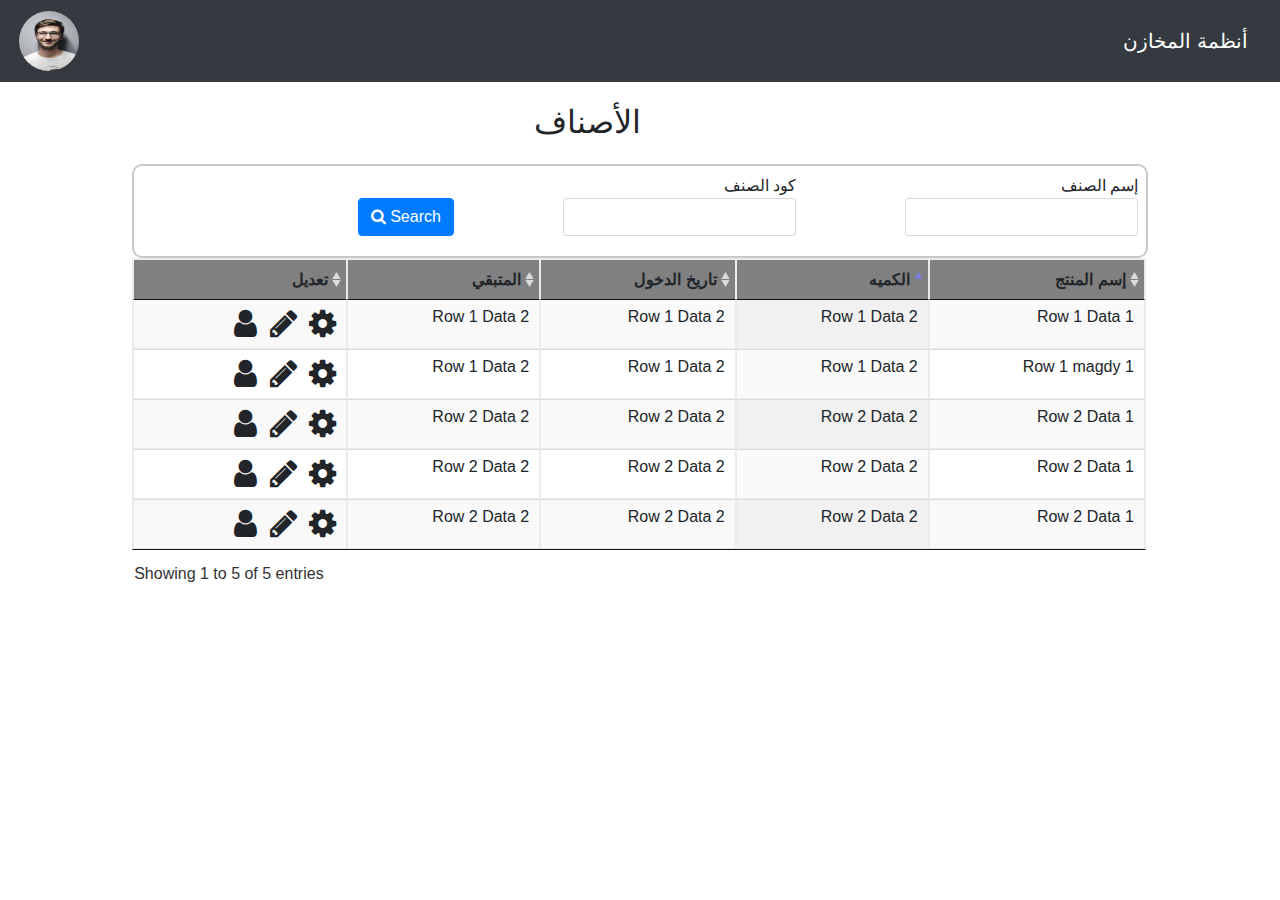
<file: index.html>
<html dir="rtl">

<head>
  <title></title>
  <meta content="">
  <style></style>
  <link rel="stylesheet" href="./css/style.css">
  <link rel="stylesheet" href="./css/font-awesome.min.css">
  <link rel="stylesheet" href="./css/bootstrap.css">
  <link rel="stylesheet" href="https://use.fontawesome.com/releases/v5.1.0/css/all.css" integrity="sha384-lKuwvrZot6UHsBSfcMvOkWwlCMgc0TaWr+30HWe3a4ltaBwTZhyTEggF5tJv8tbt"
    crossorigin="anonymous">
  <link rel="stylesheet" type="text/css" href="./css/jquery.dataTables.css">
</head>

<body>
  <nav class="text-right navbar navbar-expand-lg text-white bg-dark navbar-light bg-light">
<a class="navbar-brand text-white" href="./index.html">أنظمة المخازن</a>
      <ul class="navbar-nav mr-auto">
        <li class="nav-item dropdown">
          <a class="nav-link dropdown-toggle" href="#" id="navbarDropdown" role="button" data-toggle="dropdown" aria-haspopup="true"
            aria-expanded="false">
            <img src="./img/id.jpeg" class="rounded-circle" style="transform: scale(1.2)" width="50px" height="50px" alt="">
            
          </a>
          <div class="dropdown-menu mt-2 text-center" aria-labelledby="navbarDropdown">
            <a class="dropdown-item" href="#"> إعدادات </a>
            <a class="dropdown-item" href="./login.html">تسجيل الخروج </a>
          </div>
        </li>
      </ul>
  </nav>



  <div id="wrapper" style="direction: rtl;text-align: right">
    <!-- Sidebar -->

    <style type="text/css">
      @import url("sidebar-menu.css");
      @import url("https://maxcdn.bootstrapcdn.com/font-awesome/4.6.3/css/font-awesome.min.css");
    </style>
    <div id="sidebar-wrapper">
      <section style="width: 100%">
        <ul class="sidebar-menu">
          <!-- <li class="header">MAIN NAVIGATION</li> -->
          <li class="treeview">
            <a href="#">
              <i class="fa fa-user"></i>
              <span>البيانات الاساسيه </span>
              <i class="fa fa-angle-left pull-right"></i>
            </a>
            <ul class="treeview-menu">
              <li>
                <a href="./About.html">
                  <i class="fa fa-circle-o"></i> الاصناف</a>
              </li>
              <li>
                <a href="#">
                  <i class="fa fa-circle-o"></i> العملات </a>
              </li>
              <li>
                <a href="#">
                  <i class="fa fa-circle-o"></i> مجموعات الاصناف </a>
              </li>
              <li>
                <a href="#">
                  <i class="fa fa-circle-o"></i> بيانات الاصناف </a>
              </li>
            </ul>
          </li>

          </li>
          <li class="treeview">
            <a href="#">
              <i class="fa fa-share"></i>
              <span> الخيوط</span>
              <i class="fa fa-angle-left pull-right"></i>
            </a>
            <ul class="treeview-menu">

              <li>
                <a href="#">
                  <i class="fa fa-circle-o"></i> المراحل
                  <i class="fa fa-angle-left pull-right"></i>
                </a>
                <ul class="treeview-menu">
                  <li>
                    <a href="#">
                      <i class="fa fa-circle-o"></i> مرحله أولي</a>
                  </li>
                  <li>
                    <a href="#">
                      <i class="fa fa-circle-o"></i> مرحله ثانيه </a>
                  </li>
                  <li>
                    <a href="#">
                      <i class="fa fa-circle-o"></i> الفواتير </a>
                  </li>
                  <li>

                  </li>
                </ul>
              </li>
              <li>
                <a href="#">
                  <i class="fa fa-circle-o"></i> التقارير
                  <i class="fa fa-angle-left pull-right"></i>
                </a>
                <ul class="treeview-menu">
                  <li>
                    <a href="#">
                      <i class="fa fa-circle-o"></i> الجرد </a>
                  </li>
                  <li>
                    <a href="#">
                      <i class="fa fa-circle-o"></i> تقرير 1 </a>
                  </li>
                  <li>
                    <a href="#">
                      <i class="fa fa-circle-o"></i> تقرير 2 </a>
                  </li>
                  <li>
                    <a href="#">
                      <i class="fa fa-circle-o"></i> تقرير 3 </a>
                  </li>
                  <li>

                  </li>
                </ul>
              </li>

            </ul>
          </li>
          <li class="treeview">
            <a href="#">
              <i class="fa fa-share"></i>
              <span> البلاستيك</span>
              <i class="fa fa-angle-left pull-right"></i>
            </a>
            <ul class="treeview-menu">

              <li>
                <a href="#">
                  <i class="fa fa-circle-o"></i> الفاتوره
                  <i class="fa fa-angle-left pull-right"></i>
                </a>
                <ul class="treeview-menu">


                </ul>
              </li>
              <li>
                <a href="#">
                  <i class="fa fa-circle-o"></i> التقارير
                  <i class="fa fa-angle-left pull-right"></i>
                </a>
                <ul class="treeview-menu">
                  <li>
                    <a href="#">
                      <i class="fa fa-circle-o"></i> الجرد </a>
                  </li>
                  <li>
                    <a href="#">
                      <i class="fa fa-circle-o"></i> تقرير 1 </a>
                  </li>
                  <li>
                    <a href="#">
                      <i class="fa fa-circle-o"></i> تقرير 2 </a>
                  </li>
                  <li>
                    <a href="#">
                      <i class="fa fa-circle-o"></i> تقرير 3 </a>
                  </li>
                  <li>

                  </li>
                </ul>
              </li>

            </ul>
          </li>
          <li class="treeview">
            <a href="#">
              <i class="fa fa-share"></i>
              <span> الالومونيوم</span>
              <i class="fa fa-angle-left pull-right"></i>
            </a>
            <ul class="treeview-menu">

              <li>
                <a href="#">
                  <i class="fa fa-circle-o"></i> فاتوره
                  <i class="fa fa-angle-left pull-right"></i>
                </a>

              </li>
              <li>
                <a href="#">
                  <i class="fa fa-circle-o"></i> التقارير
                  <i class="fa fa-angle-left pull-right"></i>
                </a>
                <ul class="treeview-menu">
                  <li>
                    <a href="#">
                      <i class="fa fa-circle-o"></i> الجرد </a>
                  </li>
                  <li>
                    <a href="#">
                      <i class="fa fa-circle-o"></i> تقرير 1 </a>
                  </li>
                  <li>
                    <a href="#">
                      <i class="fa fa-circle-o"></i> تقرير 2 </a>
                  </li>
                  <li>
                    <a href="#">
                      <i class="fa fa-circle-o"></i> تقرير 3 </a>
                  </li>
                  <li>

                  </li>
                </ul>
              </li>

            </ul>
          </li>


          <li class="treeview">
            <a href="#">
              <i class="fa fa-user"></i>
              <span> الاعدادات </span>
              <i class="fa fa-angle-left pull-right"></i>
            </a>
            <ul class="treeview-menu">
              <li>
                <a href="#">
                  <i class="fa fa-circle-o"></i> إضافه مستخدم </a>
              </li>
              <li>
                <a href="#">
                  <i class="fa fa-circle-o"></i> أخري </a>
              </li>

            </ul>
          </li>

        </ul>
      </section>

    </div>

    <!-- Page Content -->
    <div id="page-content-wrapper">
      <div class="container-fluid">
        <div class="row">
          <div class="col-lg-12">
  <div class="row">
    <div class="col-md-1">
      <a href="#" id="menu-toggle">
        <span>
          <i class="fas fa-bars fa-1x" ></i>
        </span>
      </a>
    </div>
    <div class="col-md-2 m-auto">
      <h2 class="text-center mb-3 pt-2 pb-2" >الأصناف</h2>
    </div>
  </div>

            <div class="col-md-10 m-auto p-2" style="border:2px solid rgb(201, 199, 199);border-radius: 10px;">
              <form class="mb-1">
                <div class="row ">
                  <div class="col" style="width: 100px !important">
                    <label>إسم الصنف
                      <input type="text" class="form-control">
                    </label>
                  </div>
                  <div class="col">
                    <label>كود الصنف
                      <input type="text" class="form-control">
                    </label>
                  </div>
                  <div class="col">

                    <button class="btn btn-primary" style="cursor: pointer; float:right;
      margin-top: 24px;">Search

                      <span>
                        <i class="fa fa-search"></i>
                      </span>
                    </button>
                  </div>

                </div>
              </form>

            </div>

          </div>

          <div class="col-md-10 m-auto">

<table id="table_id" class="display table table-hover table-bordered justify-content-center" data-order='[[ 1, "asc" ]]' data-page-length='25'>
              <thead style="background: gray;">
                <tr>
                  <th>إسم المنتج</th>
                  <th>الكميه</th>
                  <th>تاريخ الدخول </th>
                  <th>المتبقي</th>
 
                  <th>تعديل</th>
                </tr>
              </thead>
              <tbody>
                <tr>
                  <td>Row 1 Data 1</td>
                  <td>Row 1 Data 2</td>
                  <td>Row 1 Data 2</td>
                  <td>Row 1 Data 2</td>
                   
                  <td>
                    <a class="pl-2">
                      <span>
                        <i class="fa fa-gear fa-2x " style="cursor: pointer;"></i>
                      </span>
                    </a>
                    <a class="pl-2">
                      <span>
                        <i class="fa fa-pencil fa-2x" style="cursor: pointer;"></i>
                      </span>
                    </a>
                    <a class="pl-2">
                      <span>
                        <i class="fa fa-user fa-2x" style="cursor: pointer;"></i>
                      </span>
                    </a>
                  </td>
                </tr>
                <tr>
                  <td>Row 1 magdy 1</td>
                  <td>Row 1 Data 2</td>
                  <td>Row 1 Data 2</td>
                  <td>Row 1 Data 2</td>
                   
                  <td>
                    <a class="pl-2">
                      <span>
                        <i class="fa fa-gear fa-2x " style="cursor: pointer;"></i>
                      </span>
                    </a>
                    <a class="pl-2">
                      <span>
                        <i class="fa fa-pencil fa-2x" style="cursor: pointer;"></i>
                      </span>
                    </a>
                    <a class="pl-2">
                      <span>
                        <i class="fa fa-user fa-2x" style="cursor: pointer;"></i>
                      </span>
                    </a>
                  </td>
                </tr>
                <tr>
                  <td>Row 2 Data 1</td>
                  <td>Row 2 Data 2</td>
                  <td>Row 2 Data 2</td>
                  <td>Row 2 Data 2</td>
                 
                  <td>
                    <a class="pl-2">
                      <span>
                        <i class="fa fa-gear fa-2x " style="cursor: pointer;"></i>
                      </span>
                    </a>
                    <a class="pl-2">
                      <span>
                        <i class="fa fa-pencil fa-2x" style="cursor: pointer;"></i>
                      </span>
                    </a>
                    <a class="pl-2">
                      <span>
                        <i class="fa fa-user fa-2x" style="cursor: pointer;"></i>
                      </span>
                    </a>
                  </td>
                </tr>
                <tr>
                  <td>Row 2 Data 1</td>
                  <td>Row 2 Data 2</td>
                  <td>Row 2 Data 2</td>
                  <td>Row 2 Data 2</td>
                  
                  <td>
                    <a class="pl-2">
                      <span>
                        <i class="fa fa-gear fa-2x " style="cursor: pointer;"></i>
                      </span>
                    </a>
                    <a class="pl-2">
                      <span>
                        <i class="fa fa-pencil fa-2x" style="cursor: pointer;"></i>
                      </span>
                    </a>
                    <a class="pl-2">
                      <span>
                        <i class="fa fa-user fa-2x" style="cursor: pointer;"></i>
                      </span>
                    </a>
                  </td>
                </tr>
                <tr>
                  <td>Row 2 Data 1</td>
                  <td>Row 2 Data 2</td>
                  <td>Row 2 Data 2</td>
                  <td>Row 2 Data 2</td>
                   
                  <td>
                    <a class="pl-2">
                      <span>
                        <i class="fa fa-gear fa-2x " style="cursor: pointer;"></i>
                      </span>
                    </a>
                    <a class="pl-2">
                      <span>
                        <i class="fa fa-pencil fa-2x" style="cursor: pointer;"></i>
                      </span>
                    </a>
                    <a class="pl-2">
                      <span>
                        <i class="fa fa-user fa-2x" style="cursor: pointer;"></i>
                      </span>
                    </a>
                  </td>
                </tr>
              

              </tbody>
            </table>
          </div>
        </div>
      </div>
    </div>
  </div>



</body>


<script src="js/popper.min.js"></script>
<script src="js/jquery.min.js"></script>
<script src="js/bootstrap.min.js"></script>
<script src="./sidebar-menu.js"></script>
<script type="text/javascript" charset="utf8" src="./js/jquery.dataTables.js"></script>

<script>
  $.sidebarMenu($('.sidebar-menu'))


  $(document).ready(function () {
    $('#table_id').DataTable({
      paging: false,
      colReorder: true,
      autoFill: true

    });
  });


  // menu script 


  var _gaq = _gaq || [];
  _gaq.push(['_setAccount', 'UA-36251023-1']);
  _gaq.push(['_setDomainName', 'jqueryscript.net']);
  _gaq.push(['_trackPageview']);

  (function () {
    var ga = document.createElement('script');
    ga.type = 'text/javascript';
    ga.async = true;
    ga.src = ('https:' == document.location.protocol ? 'https://ssl' : 'http://www') +
      '.google-analytics.com/ga.js';
    var s = document.getElementsByTagName('script')[0];
    s.parentNode.insertBefore(ga, s);
  })();

  function overlayShow() {
    $('.overlay1').toggleClass('hinze')
  }
  //     function navclick() {
  //       console.log("clicked");
  //       // $('.col-md-3').animate({width:'toggle'});
  //       $('#sidenav').animate({marginLeft:'toggle'
  //       }


  //       )
  //  $('#mainMenu').toggleClass("col-md-9").toggleClass("col-md-12");
  //       // $('#mainMenu').toggleClass('col-md-11');
  //     }
  $(document).ready(function () {
    $("#menu-toggle").click(function (e) {
      e.preventDefault();
      $("#wrapper").toggleClass("menuDisplayed");
    });
  });
</script>
</body>

</html>
</file>
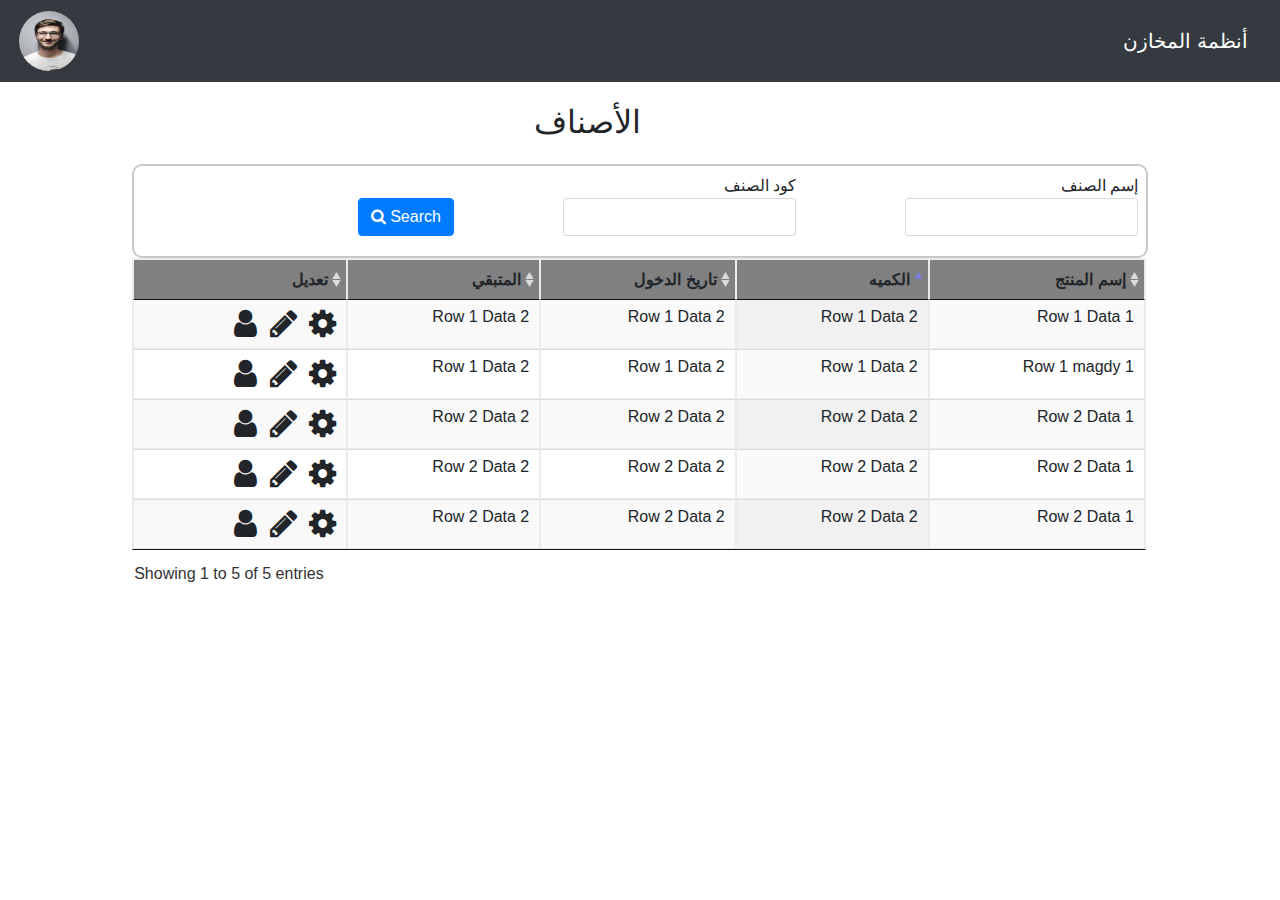
<file: About.html>
<html dir="rtl">

<head>
    <title></title>
    <meta content="">
    <style></style>
    <link rel="stylesheet" href="./css/style.css">
    <link rel="stylesheet" href="./css/font-awesome.min.css">
    <link rel="stylesheet" href="./css/bootstrap.css">
    <link rel="stylesheet" href="https://use.fontawesome.com/releases/v5.1.0/css/all.css" integrity="sha384-lKuwvrZot6UHsBSfcMvOkWwlCMgc0TaWr+30HWe3a4ltaBwTZhyTEggF5tJv8tbt"
        crossorigin="anonymous">
    <link rel="stylesheet" type="text/css" href="./css/jquery.dataTables.css">
</head>

<body>
    <nav class="text-right navbar navbar-expand-lg text-white bg-dark navbar-light bg-light">
        <a class="navbar-brand text-white" href="./index.html">أنظمة المخازن</a>
            <ul class="navbar-nav mr-auto">
                <li class="nav-item dropdown">
                    <a class="nav-link dropdown-toggle" href="#" id="navbarDropdown" role="button" data-toggle="dropdown" aria-haspopup="true"
                        aria-expanded="false">
                        <img src="./img/id.jpeg" class="rounded-circle" style="transform: scale(1.2)" width="50px" height="50px" alt="">
                    
                    </a>
                    <div class="dropdown-menu mt-2 text-center" aria-labelledby="navbarDropdown">
                        <a class="dropdown-item" href="#"> إعدادات </a>
                        <a class="dropdown-item" href="./login.html">تسجيل الخروج </a>


                    </div>
                </li>
            </ul>
    </nav>



    <div id="wrapper" style="direction: rtl;text-align: right">
        <!-- Sidebar -->

        <style type="text/css">
            @import url("sidebar-menu.css");
            @import url("https://maxcdn.bootstrapcdn.com/font-awesome/4.6.3/css/font-awesome.min.css");
        </style>
        <div id="sidebar-wrapper">
            <section style="width: 100%">
                <ul class="sidebar-menu">
                    <!-- <li class="header">MAIN NAVIGATION</li> -->
                    <li class="treeview">
                        <a href="#">
                            <i class="fa fa-user"></i>
                            <span>البيانات الاساسيه </span>
                            <i class="fa fa-angle-left pull-right"></i>
                        </a>
                        <ul class="treeview-menu">
                            <li>
                                <a href="./About.html">
                                    <i class="fa fa-circle-o"></i> الاصناف</a>
                            </li>
                            <li>
                                <a href="#">
                                    <i class="fa fa-circle-o"></i> العملات </a>
                            </li>
                            <li>
                                <a href="#">
                                    <i class="fa fa-circle-o"></i> مجموعات الاصناف </a>
                            </li>
                            <li>
                                <a href="#">
                                    <i class="fa fa-circle-o"></i> بيانات الاصناف </a>
                            </li>
                        </ul>
                    </li>

                    </li>
                    <li class="treeview">
                        <a href="#">
                            <i class="fa fa-share"></i>
                            <span> الخيوط</span>
                            <i class="fa fa-angle-left pull-right"></i>
                        </a>
                        <ul class="treeview-menu">

                            <li>
                                <a href="#">
                                    <i class="fa fa-circle-o"></i> المراحل
                                    <i class="fa fa-angle-left pull-right"></i>
                                </a>
                                <ul class="treeview-menu">
                                    <li>
                                        <a href="#">
                                            <i class="fa fa-circle-o"></i> مرحله أولي</a>
                                    </li>
                                    <li>
                                        <a href="#">
                                            <i class="fa fa-circle-o"></i> مرحله ثانيه </a>
                                    </li>
                                    <li>
                                        <a href="#">
                                            <i class="fa fa-circle-o"></i> الفواتير </a>
                                    </li>
                                    <li>

                                    </li>
                                </ul>
                            </li>
                            <li>
                                <a href="#">
                                    <i class="fa fa-circle-o"></i> التقارير
                                    <i class="fa fa-angle-left pull-right"></i>
                                </a>
                                <ul class="treeview-menu">
                                    <li>
                                        <a href="#">
                                            <i class="fa fa-circle-o"></i> الجرد </a>
                                    </li>
                                    <li>
                                        <a href="#">
                                            <i class="fa fa-circle-o"></i> تقرير 1 </a>
                                    </li>
                                    <li>
                                        <a href="#">
                                            <i class="fa fa-circle-o"></i> تقرير 2 </a>
                                    </li>
                                    <li>
                                        <a href="#">
                                            <i class="fa fa-circle-o"></i> تقرير 3 </a>
                                    </li>
                                    <li>

                                    </li>
                                </ul>
                            </li>

                        </ul>
                    </li>
                    <li class="treeview">
                        <a href="#">
                            <i class="fa fa-share"></i>
                            <span> البلاستيك</span>
                            <i class="fa fa-angle-left pull-right"></i>
                        </a>
                        <ul class="treeview-menu">

                            <li>
                                <a href="#">
                                    <i class="fa fa-circle-o"></i> الفاتوره
                                    <i class="fa fa-angle-left pull-right"></i>
                                </a>
                                <ul class="treeview-menu">


                                </ul>
                            </li>
                            <li>
                                <a href="#">
                                    <i class="fa fa-circle-o"></i> التقارير
                                    <i class="fa fa-angle-left pull-right"></i>
                                </a>
                                <ul class="treeview-menu">
                                    <li>
                                        <a href="#">
                                            <i class="fa fa-circle-o"></i> الجرد </a>
                                    </li>
                                    <li>
                                        <a href="#">
                                            <i class="fa fa-circle-o"></i> تقرير 1 </a>
                                    </li>
                                    <li>
                                        <a href="#">
                                            <i class="fa fa-circle-o"></i> تقرير 2 </a>
                                    </li>
                                    <li>
                                        <a href="#">
                                            <i class="fa fa-circle-o"></i> تقرير 3 </a>
                                    </li>
                                    <li>

                                    </li>
                                </ul>
                            </li>

                        </ul>
                    </li>
                    <li class="treeview">
                        <a href="#">
                            <i class="fa fa-share"></i>
                            <span> الالومونيوم</span>
                            <i class="fa fa-angle-left pull-right"></i>
                        </a>
                        <ul class="treeview-menu">

                            <li>
                                <a href="#">
                                    <i class="fa fa-circle-o"></i> فاتوره
                                    <i class="fa fa-angle-left pull-right"></i>
                                </a>

                            </li>
                            <li>
                                <a href="#">
                                    <i class="fa fa-circle-o"></i> التقارير
                                    <i class="fa fa-angle-left pull-right"></i>
                                </a>
                                <ul class="treeview-menu">
                                    <li>
                                        <a href="#">
                                            <i class="fa fa-circle-o"></i> الجرد </a>
                                    </li>
                                    <li>
                                        <a href="#">
                                            <i class="fa fa-circle-o"></i> تقرير 1 </a>
                                    </li>
                                    <li>
                                        <a href="#">
                                            <i class="fa fa-circle-o"></i> تقرير 2 </a>
                                    </li>
                                    <li>
                                        <a href="#">
                                            <i class="fa fa-circle-o"></i> تقرير 3 </a>
                                    </li>
                                    <li>

                                    </li>
                                </ul>
                            </li>

                        </ul>
                    </li>


                    <li class="treeview">
                        <a href="#">
                            <i class="fa fa-user"></i>
                            <span> الاعدادات </span>
                            <i class="fa fa-angle-left pull-right"></i>
                        </a>
                        <ul class="treeview-menu">
                            <li>
                                <a href="#">
                                    <i class="fa fa-circle-o"></i> إضافه مستخدم </a>
                            </li>
                            <li>
                                <a href="#">
                                    <i class="fa fa-circle-o"></i> أخري </a>
                            </li>

                        </ul>
                    </li>

                </ul>
            </section>

        </div>

        <!-- Page Content -->
        <div id="page-content-wrapper">
            <div class="container-fluid">
                <div class="row">
                    <div class="col-lg-12">
                        <div class="row">
                            <div class="col-md-1">
                                <a href="#" id="menu-toggle">
                                    <span>
                                        <i class="fas fa-bars fa-1x"></i>
                                    </span>
                                </a>
                            </div>
                            <div class="col-md-2 m-auto">
                                <h2 class="text-center mb-3 pt-2 pb-2" >الأصناف</h2>
                            </div>
                        </div>

                        <div class="col-md-10 m-auto p-2" style="border:2px solid rgb(201, 199, 199);border-radius: 10px;">
                            <form class="mb-1">
                                <div class="row ">
                                    <div class="col" style="width: 100px !important">
                                        <label>إسم الصنف
                                            <input type="text" class="form-control">
                                        </label>
                                    </div>
                                    <div class="col">
                                        <label>كود الصنف
                                            <input type="text" class="form-control">
                                        </label>
                                    </div>
                                    <div class="col">

                                        <button class="btn btn-primary" style="cursor: pointer; float:right;
      margin-top: 24px;">Search

                                            <span>
                                                <i class="fa fa-search"></i>
                                            </span>
                                        </button>
                                    </div>

                                </div>
                            </form>

                        </div>

                    </div>

                    <div class="col-md-10 m-auto">

                        <table id="table_id" class="display table table-hover table-bordered justify-content-center" data-order='[[ 1, "asc" ]]'
                            data-page-length='25'>
                            <thead style="background: gray;">
                                <tr>
                                    <th>إسم المنتج</th>
                                    <th>الكميه</th>
                                    <th>تاريخ الدخول </th>
                                    <th>المتبقي</th>
                                    

                                    <th>تعديل</th>
                                </tr>
                            </thead>
                            <tbody>
                                <tr>
                                    <td>Row 1 Data 1</td>
                                    <td>Row 1 Data 2</td>
                                    <td>Row 1 Data 2</td>
                                    <td>Row 1 Data 2</td>
                                   
                                    <td>
                                        <a class="pl-2">
                                            <span>
                                                <i class="fa fa-gear fa-2x " style="cursor: pointer;"></i>
                                            </span>
                                        </a>
                                        <a class="pl-2">
                                            <span>
                                                <i class="fa fa-pencil fa-2x" style="cursor: pointer;"></i>
                                            </span>
                                        </a>
                                        <a class="pl-2">
                                            <span>
                                                <i class="fa fa-user fa-2x" style="cursor: pointer;"></i>
                                            </span>
                                        </a>
                                    </td>
                                </tr>
                                <tr>
                                    <td>Row 1 magdy 1</td>
                                    <td>Row 1 Data 2</td>
                                    <td>Row 1 Data 2</td>
                                    <td>Row 1 Data 2</td>
                                     
                                    <td>
                                        <a class="pl-2">
                                            <span>
                                                <i class="fa fa-gear fa-2x " style="cursor: pointer;"></i>
                                            </span>
                                        </a>
                                        <a class="pl-2">
                                            <span>
                                                <i class="fa fa-pencil fa-2x" style="cursor: pointer;"></i>
                                            </span>
                                        </a>
                                        <a class="pl-2">
                                            <span>
                                                <i class="fa fa-user fa-2x" style="cursor: pointer;"></i>
                                            </span>
                                        </a>
                                    </td>
                                </tr>
                                <tr>
                                    <td>Row 2 Data 1</td>
                                    <td>Row 2 Data 2</td>
                                    <td>Row 2 Data 2</td>
                                    <td>Row 2 Data 2</td>
                                     
                                    <td>
                                        <a class="pl-2">
                                            <span>
                                                <i class="fa fa-gear fa-2x " style="cursor: pointer;"></i>
                                            </span>
                                        </a>
                                        <a class="pl-2">
                                            <span>
                                                <i class="fa fa-pencil fa-2x" style="cursor: pointer;"></i>
                                            </span>
                                        </a>
                                        <a class="pl-2">
                                            <span>
                                                <i class="fa fa-user fa-2x" style="cursor: pointer;"></i>
                                            </span>
                                        </a>
                                    </td>
                                </tr>
                                <tr>
                                    <td>Row 2 Data 1</td>
                                    <td>Row 2 Data 2</td>
                                    <td>Row 2 Data 2</td>
                                    <td>Row 2 Data 2</td>
                                     
                                    <td>
                                        <a class="pl-2">
                                            <span>
                                                <i class="fa fa-gear fa-2x " style="cursor: pointer;"></i>
                                            </span>
                                        </a>
                                        <a class="pl-2">
                                            <span>
                                                <i class="fa fa-pencil fa-2x" style="cursor: pointer;"></i>
                                            </span>
                                        </a>
                                        <a class="pl-2">
                                            <span>
                                                <i class="fa fa-user fa-2x" style="cursor: pointer;"></i>
                                            </span>
                                        </a>
                                    </td>
                                </tr>
                                <tr>
                                    <td>Row 2 Data 1</td>
                                    <td>Row 2 Data 2</td>
                                    <td>Row 2 Data 2</td>
                                    <td>Row 2 Data 2</td>
                                   
                                    <td>
                                        <a class="pl-2">
                                            <span>
                                                <i class="fa fa-gear fa-2x " style="cursor: pointer;"></i>
                                            </span>
                                        </a>
                                        <a class="pl-2">
                                            <span>
                                                <i class="fa fa-pencil fa-2x" style="cursor: pointer;"></i>
                                            </span>
                                        </a>
                                        <a class="pl-2">
                                            <span>
                                                <i class="fa fa-user fa-2x" style="cursor: pointer;"></i>
                                            </span>
                                        </a>
                                    </td>
                                </tr>


                            </tbody>
                        </table>
                    </div>
                </div>
            </div>
        </div>
    </div>



</body>


<script src="js/popper.min.js"></script>
<script src="js/jquery.min.js"></script>
<script src="js/bootstrap.min.js"></script>
<script src="./sidebar-menu.js"></script>
<script type="text/javascript" charset="utf8" src="./js/jquery.dataTables.js"></script>

<script>
    $.sidebarMenu($('.sidebar-menu'))


    $(document).ready(function () {
        $('#table_id').DataTable({
            paging: false,
            colReorder: true,
            autoFill: true

        });
    });


    // menu script 


    var _gaq = _gaq || [];
    _gaq.push(['_setAccount', 'UA-36251023-1']);
    _gaq.push(['_setDomainName', 'jqueryscript.net']);
    _gaq.push(['_trackPageview']);

    (function () {
        var ga = document.createElement('script');
        ga.type = 'text/javascript';
        ga.async = true;
        ga.src = ('https:' == document.location.protocol ? 'https://ssl' : 'http://www') +
            '.google-analytics.com/ga.js';
        var s = document.getElementsByTagName('script')[0];
        s.parentNode.insertBefore(ga, s);
    })();

    function overlayShow() {
        $('.overlay1').toggleClass('hinze')
    }
    //     function navclick() {
    //       console.log("clicked");
    //       // $('.col-md-3').animate({width:'toggle'});
    //       $('#sidenav').animate({marginLeft:'toggle'
    //       }


    //       )
    //  $('#mainMenu').toggleClass("col-md-9").toggleClass("col-md-12");
    //       // $('#mainMenu').toggleClass('col-md-11');
    //     }
    $(document).ready(function () {
        $("#menu-toggle").click(function (e) {
            e.preventDefault();
            $("#wrapper").toggleClass("menuDisplayed");
        });
    });
</script>
</body>

</html>
</file>
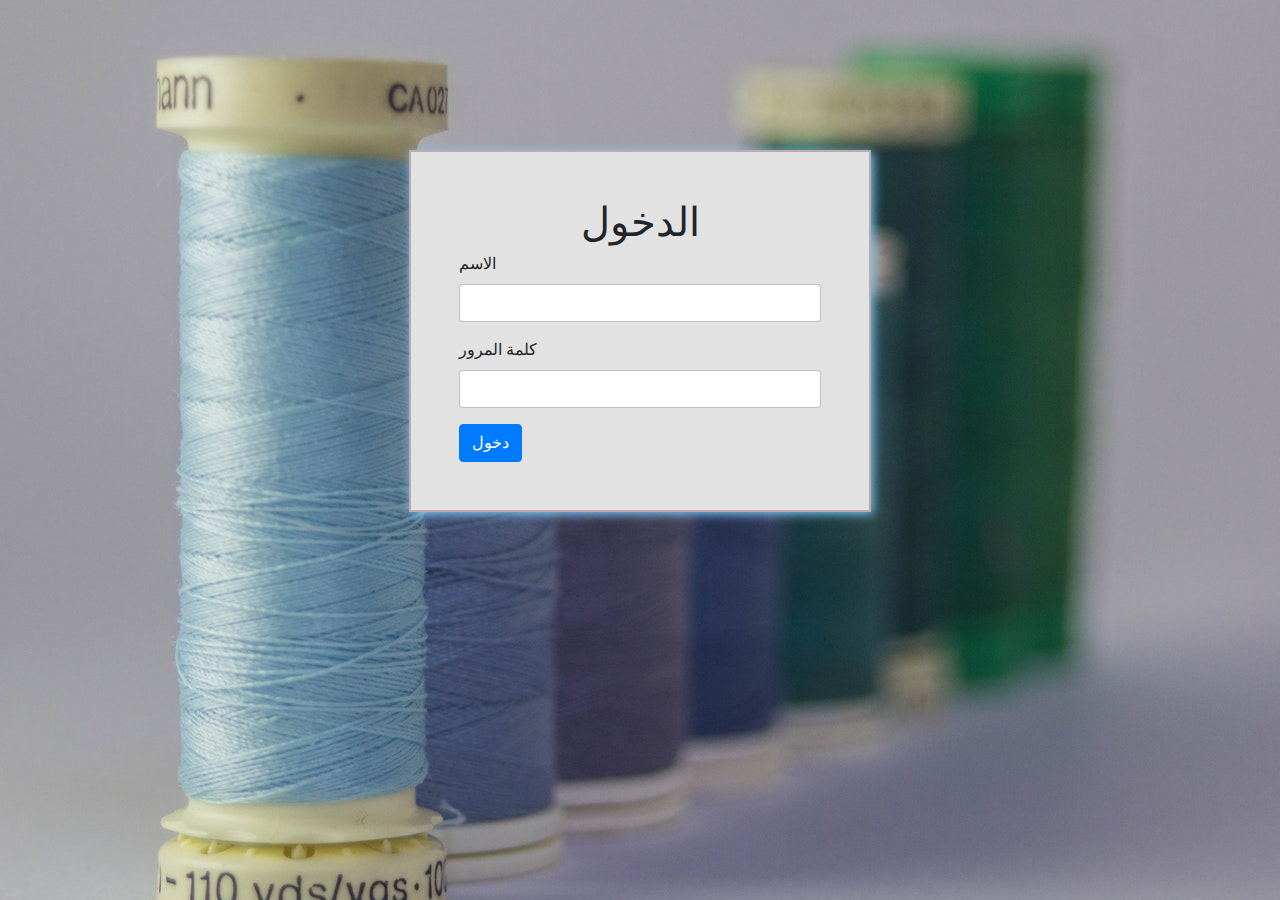
<file: login.html>
<!DOCTYPE html>
<html lang="en">
<head>
    <meta charset="UTF-8">
    <meta name="viewport" content="width=device-width, initial-scale=1.0">
    <meta http-equiv="X-UA-Compatible" content="ie=edge">
    <title>Document</title>
<link rel="stylesheet" href="./css/bootstrap.css">
<style>
    input:focus{
        background: rgb(134, 217, 255);
        /* border: 4px solid silver; */
    }
    form a {
        text-decoration: none;
        color: white;
    }
    form a:hover{
        text-decoration: none;
        color:white;
    }
    body{
        /* background: url('./img/pexels-photo-762791.jpeg'); */
        background: url('./img/pexels-photo-91460.jpeg');
        /* background: url('./img/login.jpeg'); */

    }
    /* body{
 background: rgb(97, 87, 87)
    } */
    .invLogin{
border:2px solid rgb(189, 171, 171) ;
background: rgb(226, 226, 226);
box-shadow: 2px 2px 10px rgb(128, 203, 253);

    }
</style>
</head>
<body > 
    <div style="height: 150px;"></div>
<div class="container " >
<div class="col-md-5 invLogin m-auto p-5 " >
        <h1 class="text-center">الدخول</h1>

        
<form>
    <div class="form-group">
        <label for="exampleInputEmail1">الاسم</label>
<input required type="text" class="form-control" id="exampleInputEmail1" aria-describedby="emailHelp">
    </div>
    <div class="form-group">
        <label for="exampleInputPassword1">كلمة المرور</label>
        <input type="password" class="form-control" required id="exampleInputPassword1" >
    </div>
<button type="submit" class="btn btn-primary">
<a href="./index.html">دخول </a>
</button>
</form>


    </div>
</div>

<script src="js/popper.min.js"></script>
<script src="js/jquery.min.js"></script>
<script src="js/bootstrap.min.js"></script>
</body>
</html>
</file>
<file: css/style.css>
/* .col-md-3{
    background: rgb(77, 196, 233);
    margin-left: 0;
}
#mainMenu {
    background: rgb(168, 168, 253);
    width: 75%;

} */
/* body{
  margin-top: 45px;
  background: gray;
} 
*/

.faenv:hover{
  background: orange;
}

#menu-toggle span{
font-size:1em;
padding: 5px;
}
#topNav{
position: absolute;
top: 0;
left: 0;
right: 0;
line-height: 25px;
}

ul{
  text-align: right;
  list-style: none;
  padding: 0;
  margin: 0;

}
li
{
  margin: 0;
  padding: 0;
  text-decoration: none;
  list-style: none;
}
/* 
.navbar-expand-lg .navbar-nav .nav-link  {
  padding-right: 50px !important;
} */
/* .navbar-expand-lg .navbar-nav a:hover::after {
  content: "";
  position: absolute;
  bottom: 0;
  left: 0;
  right: 0;
  height: 3px;
  background: #f00000;
} */


.overlay1{
  height: 15em;
  width: 15em;
  background: rgba(0, 0, 0, 0.5);
  border-radius: 20px;
  position: absolute;
  color:rgb(255, 255, 255);
  text-align: right;
  line-height: 2em;
  top: 7em;
  left: 0em;
  z-index: 10;
  /* display: hide; */
  box-shadow: 3px 3px 10px rgb(206, 206, 205);
}
.overlay1 h5 {
  margin-top: 3em;
  line-height: 2em;
  font-weight: bolder;
}

.overlay1  a {
text-decoration: none;
/* background: white; */
margin-right: 40%;
}
.hinze{
  display: none;
}
.overlay1 img{
  position: absolute;
  top: -30px;
  left: 80px;
}
/* Sidebar */
#sidebar-wrapper{
  z-index:1;
  position: absolute;
  padding: 0;
  right:0;
  width:0;
  height:580px;
  /* height:87.1vh; */
  overflow-y:hidden;
  background: #343a40 !important;
  opacity:0.9;
	transition:all .1s;
	display:flex;
	/* align-items:center; */
}
.sidebar-nav a {
  font-weight: bolder;
}

/* Main Content */
#page-content-wrapper{
  width: 100%;	
  position: absolute;
  padding:15px;
	transition:all .1s;
}

#menu-toggle{
	transition:all .1s;
	font-size:2em;
}
/* Change the width of the sidebar to display it*/
#wrapper.menuDisplayed #sidebar-wrapper{
  width:250px;
  overflow: hidden;
  overflow-x: hidden;
  overflow-Y: hidden;


}

#wrapper.menuDisplayed #page-content-wrapper{
  padding-right:240px;
}

/* Sidebar styling */
.sidebar-nav{
  padding:0;
  list-style:none; 
	transition:all .1s;
	width:100%;
	text-align:center;
}

.sidebar-nav li{
  line-height:40px;  
	width:100%;
	transition:all .3s;
	padding:10px;
}
navbar-brand{
  margin-right: auto;
}

.sidebar-nav li a {
  display:block;
  text-decoration:none;
  color:#ddd;
}

.sidebar-nav li:hover{
  background:#767779 !important;
}
.navbar-light .navbar-nav .nav-link{
  color: white !important;
}
</file>
